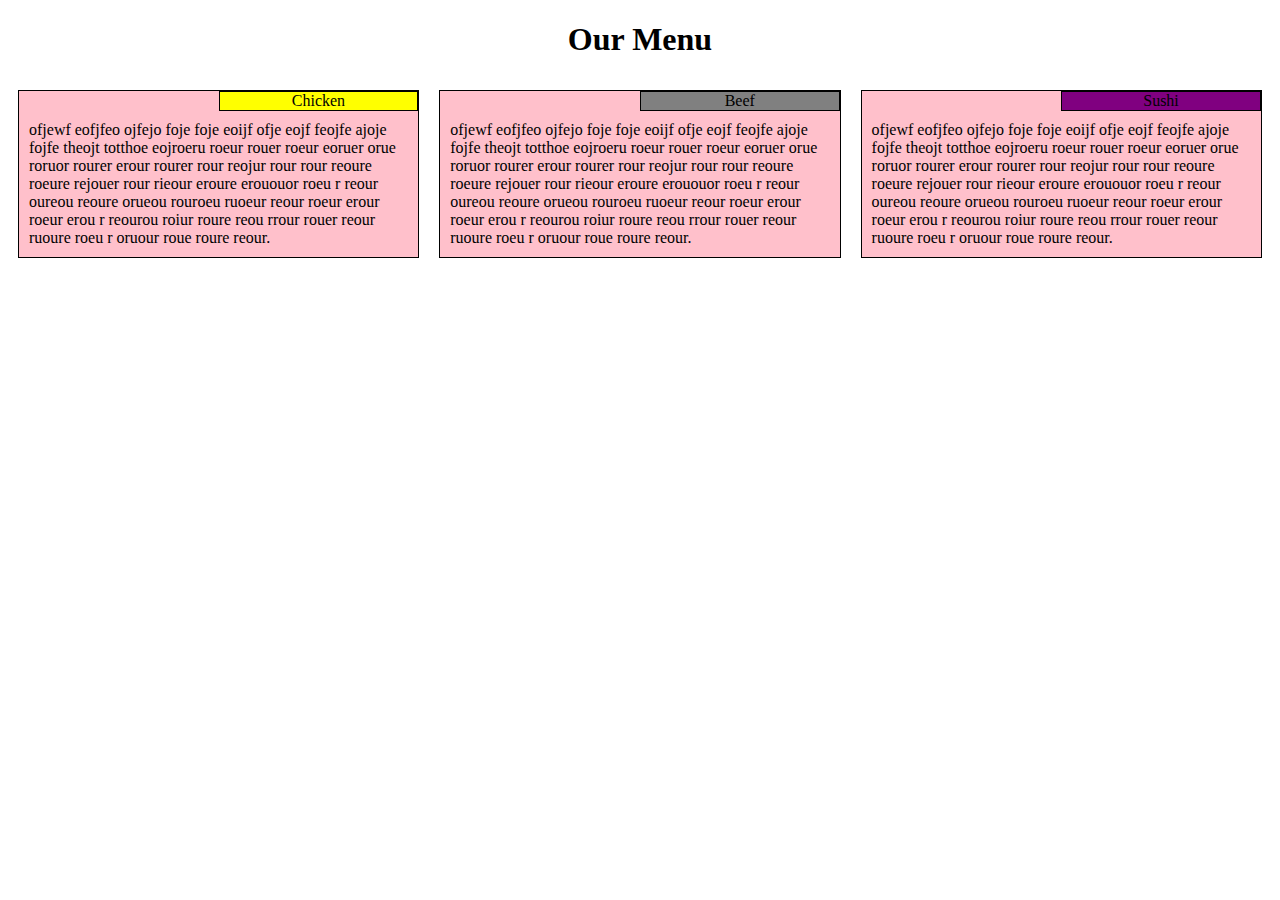
<file: Module2-Solution/index.html>
<!DOCTYPE html>
<html>
<head>
<meta charset='utf-8'>
    <meta name='viewport' content='width=device-width, initial-scale=1'>
	<link rel="stylesheet" type="text/css" href="style.css">
	<title> Our Menu</title>
</head>
<body >
<h1>Our Menu</h1>
<div clas="row">
<div class="col-lg-4 col-md-6 col-sm-12 container">
	<div class=style>
<section class="div1">Chicken</section>
<p>
	ofjewf eofjfeo ojfejo foje foje eoijf ofje eojf feojfe ajoje fojfe theojt totthoe eojroeru roeur rouer roeur eoruer orue roruor rourer erour rourer rour reojur rour rour reoure roeure rejouer rour  rieour eroure erououor roeu r reour oureou reoure orueou rouroeu ruoeur reour roeur erour roeur erou r reourou roiur roure reou rrour rouer reour ruoure roeu r oruour  roue roure reour.
</p>
</div>
</div>

<div class="col-lg-4 col-md-6 col-sm-12 container">
	<div class=style>
<section class="div2">Beef</section>
<p>
	ofjewf eofjfeo ojfejo foje foje eoijf ofje eojf feojfe ajoje fojfe theojt totthoe eojroeru roeur rouer roeur eoruer orue roruor rourer erour rourer rour reojur rour rour reoure roeure rejouer rour  rieour eroure erououor roeu r reour oureou reoure orueou rouroeu ruoeur reour roeur erour roeur erou r reourou roiur roure reou rrour rouer reour ruoure roeu r oruour  roue roure reour.
	</p>
</div>
</div>
<div class="col-lg-4 col-md-12 col-sm-12 container">
	<div class=style>
<section class="div3">Sushi</section>
<p>
	ofjewf eofjfeo ojfejo foje foje eoijf ofje eojf feojfe ajoje fojfe theojt totthoe eojroeru roeur rouer roeur eoruer orue roruor rourer erour rourer rour reojur rour rour reoure roeure rejouer rour  rieour eroure erououor roeu r reour oureou reoure orueou rouroeu ruoeur reour roeur erour roeur erou r reourou roiur roure reou rrour rouer reour ruoure roeu r oruour  roue roure reour.
</p>
</div>
	
</div>
</div>

</body>
</html>
</file>
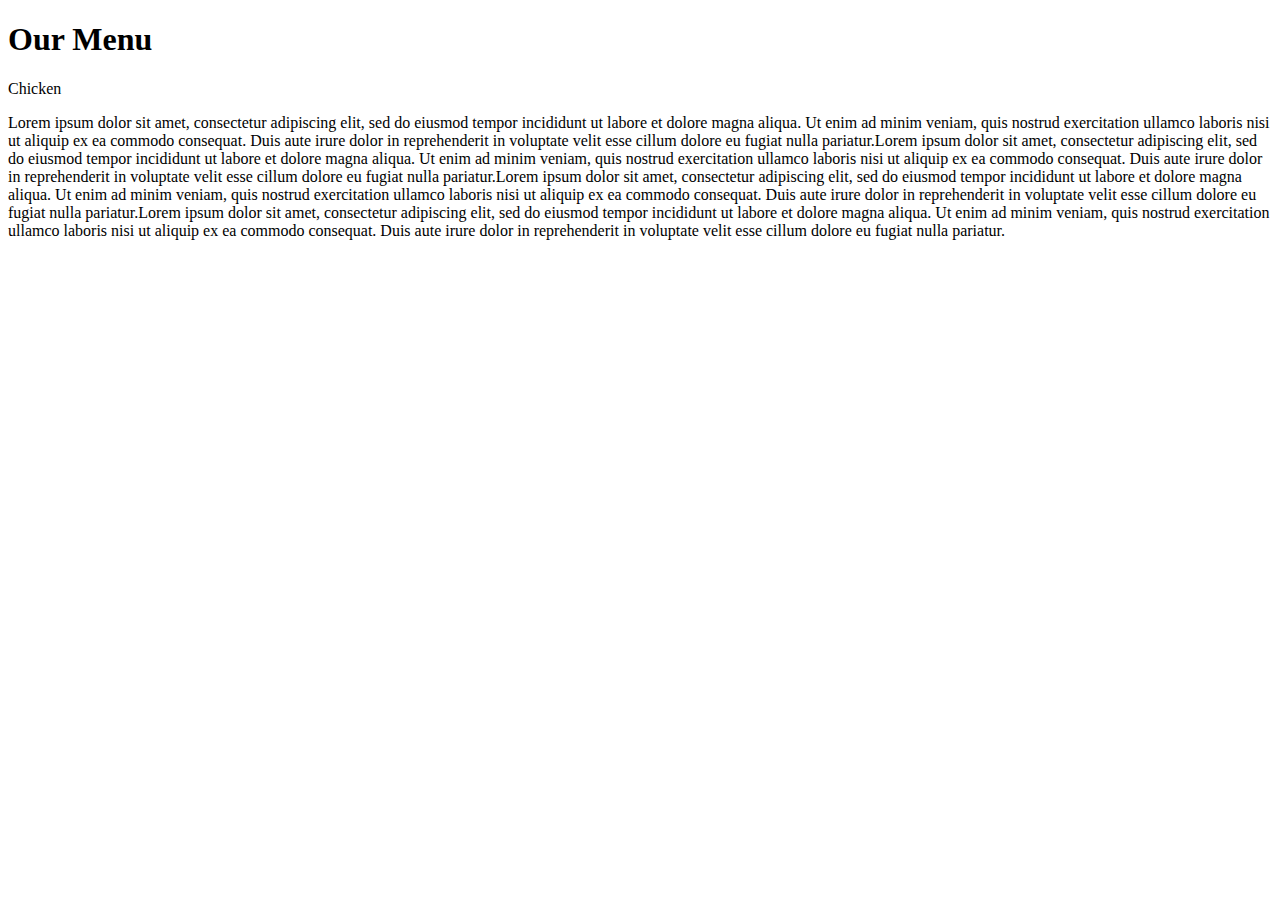
<file: Module3-Solution/Index.html>
<!DOCTYPE html>
<html>
<head>
	<meta charset="utf-8">
	<meta name="viewport" content="width=device-width, initial-scale=1">
	
	<link rel="stylesheet" type="style/css" href= "style.css">

	<link rel="stylesheet" type="bootstrap/css" href="bootstrap.min.css">
	
	<title>Food,LCC</title>
	</head>
<body>
	<h1>Our Menu</h1>
<div>

	<span class="text-center">Chicken</span>
	<p>
		Lorem ipsum dolor sit amet, consectetur adipiscing elit, sed do eiusmod tempor incididunt ut labore et dolore magna aliqua. Ut enim ad minim veniam, quis nostrud exercitation ullamco laboris nisi ut aliquip ex ea commodo consequat. Duis aute irure dolor in reprehenderit in voluptate velit esse cillum dolore eu fugiat nulla pariatur.Lorem ipsum dolor sit amet, consectetur adipiscing elit, sed do eiusmod tempor incididunt ut labore et dolore magna aliqua. Ut enim ad minim veniam, quis nostrud exercitation ullamco laboris nisi ut aliquip ex ea commodo consequat. Duis aute irure dolor in reprehenderit in voluptate velit esse cillum dolore eu fugiat nulla pariatur.Lorem ipsum dolor sit amet, consectetur adipiscing elit, sed do eiusmod tempor incididunt ut labore et dolore magna aliqua. Ut enim ad minim veniam, quis nostrud exercitation ullamco laboris nisi ut aliquip ex ea commodo consequat. Duis aute irure dolor in reprehenderit in voluptate velit esse cillum dolore eu fugiat nulla pariatur.Lorem ipsum dolor sit amet, consectetur adipiscing elit, sed do eiusmod tempor incididunt ut labore et dolore magna aliqua. Ut enim ad minim veniam, quis nostrud exercitation ullamco laboris nisi ut aliquip ex ea commodo consequat. Duis aute irure dolor in reprehenderit in voluptate velit esse cillum dolore eu fugiat nulla pariatur.
	</p>
	
</div>

  <script src="jquery-2.1.4.min.js"></script>
  <script src="bootstrap.min.js"></script>

</body>
</html>
</file>
<file: Module2-Solution/style.css>
body {font-family: "comic sans ms";}
*{box-sizing:border-box; }
h1{text-align: center;}
p { padding: 10px; margin: 0}
.style {position:relative;background-color: pink; padding:0px; 
	border: 1px solid black;margin:0;}

.div1 {position:relative; left:50%; bottom: 30%; border-style: solid black 1px; 
	background-color:yellow; width:50%; border: 1px solid black; margin:0;
text-align: center;}


.div2 {position:relative;left:50%; bottom: 30%; border-style: solid black 1px; 
  background-color:gray; width: 50%; border: 1px solid black; margin:0;
text-align: center; }


.div3 {position:relative;left:50%; bottom: 30%; border-style: solid black 1px; 
  background-color:purple; width: 50%; border: 1px solid black; margin:0;
text-align: center; }

.container {
  border: none;
  margin-left: auto;
  margin-right: auto;
  padding: 10px;}

.row{ width:100%; }

/********** Large devices only **********/

@media (min-width: 992px){.col-lg-1, .col-lg-2, .col-lg-3, .col-lg-4, .col-lg-5, .col-lg-6, .col-lg-7, .col-lg-8, .col-lg-9, .col-lg-10, .col-lg-11, .col-lg-12{
	float: left;}.col-lg-1 { 
    width: 8.33%;
  } 
  .col-lg-2 {
    width: 16.66%;
  }
  .col-lg-3 {
    width: 25%;
  }
  .col-lg-4 {
    width: 33.33%;
  }
  .col-lg-5 {
    width: 41.66%;
  }
  .col-lg-6 {
    width: 50%; 
  }
 }
  .col-lg-7 {
    width: 58.33%;
  }
  .col-lg-8 {
    width: 66.66%;
  }
  .col-lg-9 {
    width: 74.99%;
  }
  .col-lg-10 {
    width: 83.33%;
  }
  .col-lg-11 {
    width: 91.66%;
  }
  .col-lg-12 {
    width: 100%;
  }



/********** medium devices only **********/
@media (min-width: 768px) and (max-width: 991px){.col-md-1, .col-md-2, .col-md-3, .col-md-4, .col-md-5, .col-md-6, .col-md-7, .col-md-8, .col-md-9, .col-md-10, .col-md-11, .col-md-12 {
float: left;
} 
 .col-md-1 {
    width: 8.33%;
  } 
  .col-md-2 {
    width: 16.66%;
  }
  .col-md-3 {
    width: 25%;
  }
  .col-md-4 {
    width: 33.33%;
  }
  .col-md-5 {
    width: 41.66%;
  }
  .col-md-6 {
    width: 50%;
  }
  .col-md-7 {
    width: 58.33%;
  }
  .col-md-8 {
    width: 66.66%;
  }
  .col-md-9 {
    width: 74.99%;
  }
  .col-md-10 {
    width: 83.33%;
  }
  .col-md-11 {
    width: 91.66%;
  }
  .col-md-12 {
    width: 100%;
  }


/********** Mobile devices only **********/
@media (max-width: 767px) {.col-sm-1, .col-sm-2, .col-sm-3, .col-sm-4, .col-sm-5, .col-sm-6, .col-sm-7, .col-sm-8, .col-sm-9, .col-sm-10, .col-sm-11, .col-sm-12 {
float: left;}.col-sm-1{
    width: 8.33%;
  } 
  .col-sm-2 {
    width: 16.66%;
  }
  .col-sm-3 {
    width: 25%;
  }
  .col-sm-4 {
    width: 33.33%;
  }
  .col-sm-5 {
    width: 41.66%;
  }
  .col-sm-6 {
    width: 50%;
  }
  .col-sm-7 {
    width: 58.33%;
  }
  .col-sm-8 {
    width: 66.66%;
  }
  .col-sm-9 {
    width: 74.99%;
  }
  .col-sm-10 {
    width: 83.33%;
  }
  .col-sm-11 {
    width: 91.66%;
  }
  .col-sm-12 {
    width: 100%;}
</file>
<file: Module3-Solution/style.css>
body{background-color: gray;}

h1{ text-align:center;
 }

.container{background-color: pink;}
</file>
